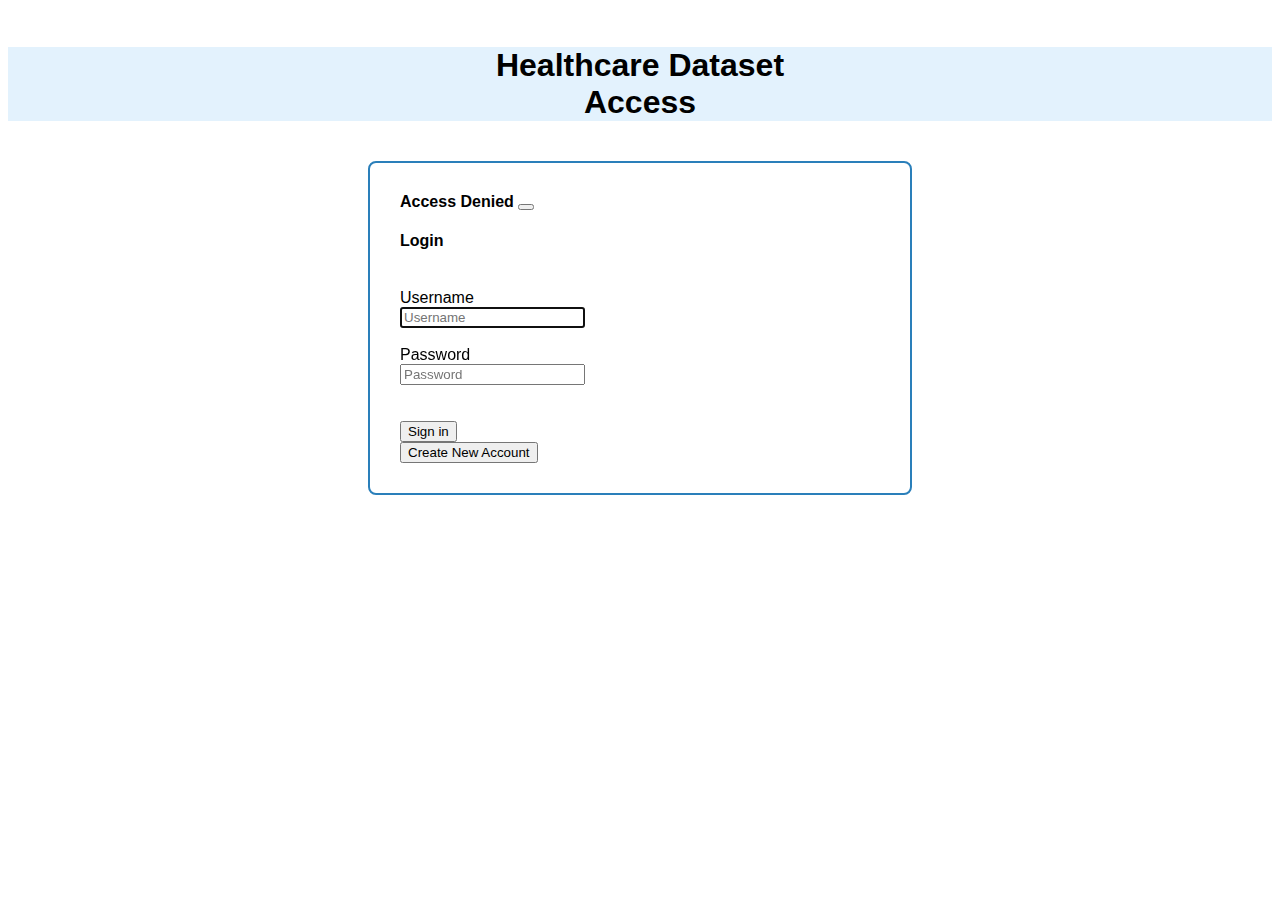
<file: client/index.html>
<!-- 
Healthcare Dataset Access v1.0
July 19, 2025

-->

<!DOCTYPE html>
<html lang="en">

<head>
  <meta charset="utf-8">
  <meta name="viewport" content="width=device-width, initial-scale=1">
  <title>Healthcare Dataset Access</title>

  <!--JS -->
  <script src="https://ajax.googleapis.com/ajax/libs/jquery/3.7.1/jquery.min.js"></script>

  <!-- CSS -->
  <link href="https://cdn.jsdelivr.net/npm/bootstrap@5.3.7/dist/css/bootstrap.min.css" rel="stylesheet"
    integrity="sha384-LN+7fdVzj6u52u30Kp6M/trliBMCMKTyK833zpbD+pXdCLuTusPj697FH4R/5mcr" crossorigin="anonymous">
  <link rel="stylesheet" href="style.css">


  <script>
    $(document).ready(function () {

      //sign-in 
      $("#login").on("submit", function (event) {
        window.location.href = 'home.html';
        event.preventDefault();

        //  $.ajax({
        //         url: '/home.html',
        //         success:function(data){
        //             if(data == "OK")
        //             {
        //             }
        //             else
        //             {
        //                 alert("Please try again");
        //             }
        //         }
        //     });
      });

      //create account
      $("#create-acct").on("click", function (event) {
        window.location.href = 'create_account.html';
        event.preventDefault();
      });


    }); 
  </script>
</head>

<body>

  <br>
  <div class="container justify-content-center ">
    <h1 class="h1 mb-3 title-bg">Healthcare Dataset <br> Access</h1>
    <br>
  </div>

  <div class="container justify-content-center mt-4 align-items-center login-border">

    <!--alert error -->
    <div class="alert alert-danger alert-dismissible fade show justify-content-center d-none" role="alert"
      id="access-alert">
      <strong>Access Denied </strong>
      <button type="button" class="btn-close" data-bs-dismiss="alert" aria-label="Close"></button>
    </div>

    <!--login form  -->
    <form id="login">
      <h4 class="text-center"> Login </h4>
      <br>
      <div class="form-group row">
        <label for="inputUsername" class="col-sm-3 col-form-label">Username</label>
        <div class="col-sm-9 ">
          <input type="text" class="form-control border-dark" id="inputUsername" placeholder="Username" autofocus>
        </div>
      </div>

      <br>
      <div class="form-group row">
        <label for="inputPassword" class="col-sm-3 col-form-label">Password</label>
        <div class="col-sm-9">
          <input type="password" class="form-control  border-dark" id="inputPassword" placeholder="Password">
        </div>
      </div>

      <br>
      <br>

      <div class="pb-3 border-bottom border-dark">
        <button type="submit" class="btn  btn-secondary btn-lg btn-rounded-pill d-grid gap-2 col-6 mx-auto w-75 ">
          Sign in 
        </button>
      </div>

    </form>

    <div class="pt-3">
      <button type="button" id="create-acct"
        class="btn  btn-secondary btn-lg btn-rounded-pill d-grid gap-2 col-6 mx-auto w-75">
        Create New Account 
      </button>
    </div>
  </div>




  <!-- Bootstrap JS -->
  <script src="https://cdn.jsdelivr.net/npm/bootstrap@5.3.7/dist/js/bootstrap.bundle.min.js"
    integrity="sha384-ndDqU0Gzau9qJ1lfW4pNLlhNTkCfHzAVBReH9diLvGRem5+R9g2FzA8ZGN954O5Q"
    crossorigin="anonymous"></script>

</body>

</html>
</file>
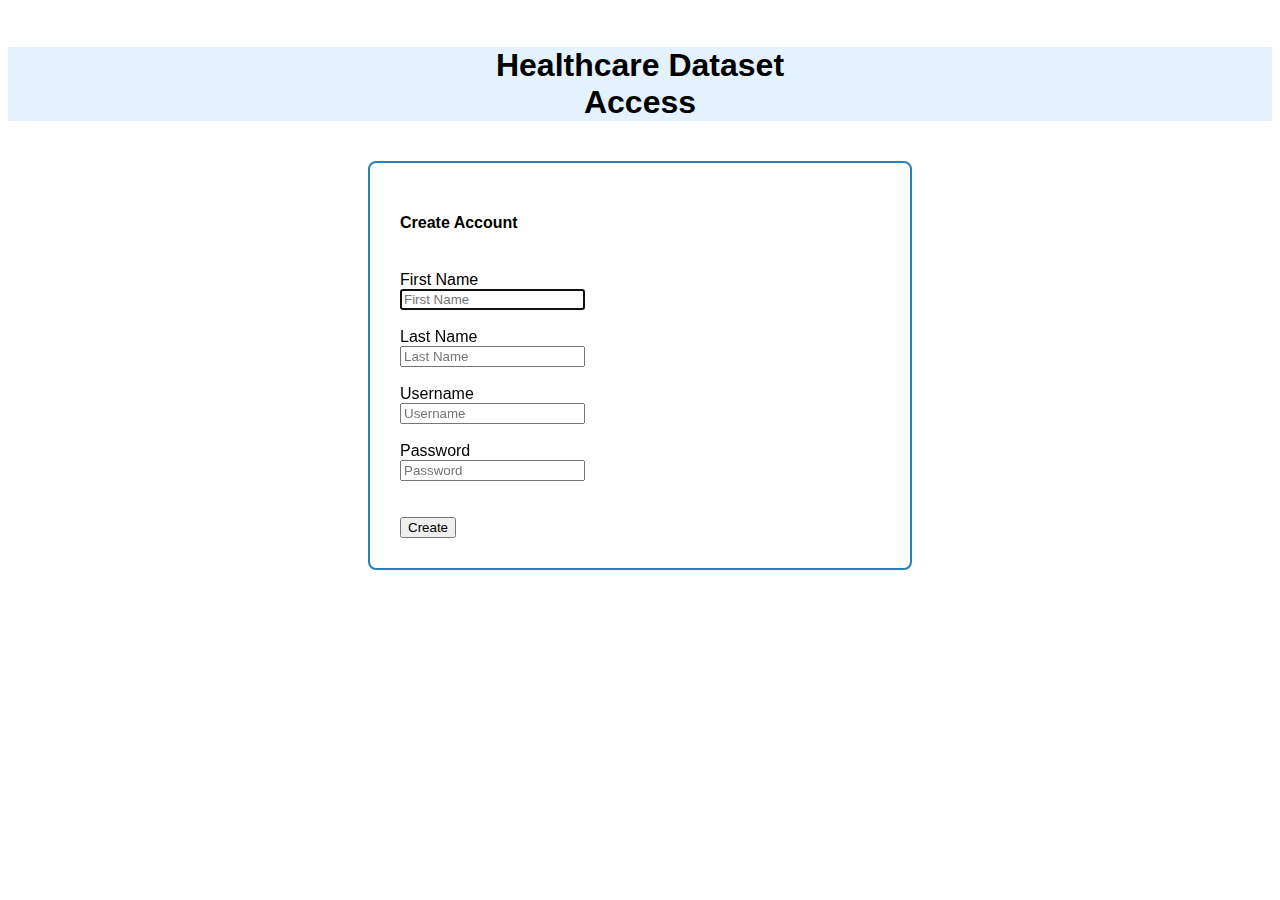
<file: client/create_account.html>
<!-- 
Healthcare Dataset Access v1.0
July 19, 2025

-->

<!DOCTYPE html>
<html lang="en">

<head>
  <meta charset="utf-8">
  <meta name="viewport" content="width=device-width, initial-scale=1">
  <title>Healthcare Dataset Access</title>
  <!--JS -->
  <script src="https://ajax.googleapis.com/ajax/libs/jquery/3.7.1/jquery.min.js"></script>

  <!-- bootstrap -->
  <link href="https://cdn.jsdelivr.net/npm/bootstrap@5.3.7/dist/css/bootstrap.min.css" rel="stylesheet"
    integrity="sha384-LN+7fdVzj6u52u30Kp6M/trliBMCMKTyK833zpbD+pXdCLuTusPj697FH4R/5mcr" crossorigin="anonymous">

  <!-- CSS -->
  <link rel="stylesheet" href="style.css">
  <script>
    $(document).ready(function () {
      // on click Sign In Button checks with the remote server that username =='admin' and password == 'password'

      $("#login").on("submit", function (event) {
        window.location.href = 'home.html';
        event.preventDefault();

        //  $.ajax({
        //         url: '/home.html',
        //         success:function(data){
        //             if(data == "OK")
        //             {
        //             }
        //             else
        //             {
        //                 alert("Please try again");
        //             }
        //         }
        //     });
      });

      $("#login").on("submit", function (event) {
        window.location.href = 'index.html';
        event.preventDefault();
      });

    }); 
  </script>
</head>

<body>

  <br>
  <div class="container justify-content-center ">
    <h1 class="h1 mb-3 title-bg">Healthcare Dataset <br> Access </h1>
    <br>
  </div>

  <div class="container justify-content-center mt-4 align-items-center login-border">

    <form id="login">
      <h4 class="text-center"> Create Account </h4>
      <br>
      <div class="form-group row">
        <label for="createFirstName" class="col-sm-3 col-form-label">First Name </label>
        <div class="col-sm-9 ">
          <input type="text" class="form-control border-dark" id="createFirstName" placeholder="First Name" autofocus>
        </div>
      </div>

      <br>
      <div class="form-group row">
        <label for="createLastName" class="col-sm-3 col-form-label">Last Name </label>
        <div class="col-sm-9 ">
          <input type="text" class="form-control border-dark" id="createLastName" placeholder="Last Name" autofocus>
        </div>
      </div>

      <br>
      <div class="form-group row">
        <label for="createUser" class="col-sm-3 col-form-label">Username</label>
        <div class="col-sm-9 ">
          <input type="text" class="form-control border-dark" id="createUser" placeholder="Username" autofocus>
        </div>
      </div>

      <br>

      <div class="form-group row">
        <label for="createPassword" class="col-sm-3 col-form-label">Password</label>
        <div class="col-sm-9">
          <input type="password" class="form-control  border-dark" id="createPassword" placeholder="Password">
        </div>
      </div>

      <br>
      <br>

      <div class="pb-3">
        <button type="submit" class="btn  btn-secondary btn-lg btn-rounded-pill d-grid gap-2 col-6 mx-auto w-75 ">
          Create
        </button>
      </div>

    </form>

  </div>




  <!-- Bootstrap JS -->
  <script src="https://cdn.jsdelivr.net/npm/bootstrap@5.3.7/dist/js/bootstrap.bundle.min.js"
    integrity="sha384-ndDqU0Gzau9qJ1lfW4pNLlhNTkCfHzAVBReH9diLvGRem5+R9g2FzA8ZGN954O5Q"
    crossorigin="anonymous"></script>

</body>

</html>
</file>
<file: client/style.css>
/*
Healthcare Dataset Access v 1.0
July 19, 2025

*/

body {
  font-family: 'Segoe UI', Tahoma, Geneva, Verdana, sans-serif;
  background-color: white;
}

table {
  display: inline-block;
  overflow: auto;
}

th div {
  position: absolute;
}

a {
  text-decoration: none !important;
}

.title-bg {
  background-color: #e3f2fd;
  text-align: center;

}

.navbar {
  background-color: #e3f2fd;
}

.login-border {
  border: 2px solid #2a7fba;
  border-radius: 8px;
  margin: auto !important;
  padding: 30px;
  max-width: 480px;

}

.login-button {
  margin-top: 10px;
  border: none;
  padding: 0.85em 4em;
  display: block;
  align-items: center;
}


.navbar a:hover {
  border: 2px solid lightgrey;
}

.button-width {
  margin: auto;
  float: right;
  max-width: 480px;
}

.border-form {
  border: 2px solid #2a7fba;
  ;
  border-radius: 8px;
  margin: auto !important;
  padding: 2em;
  width: 500px;
  height: 300px;

}
</file>
